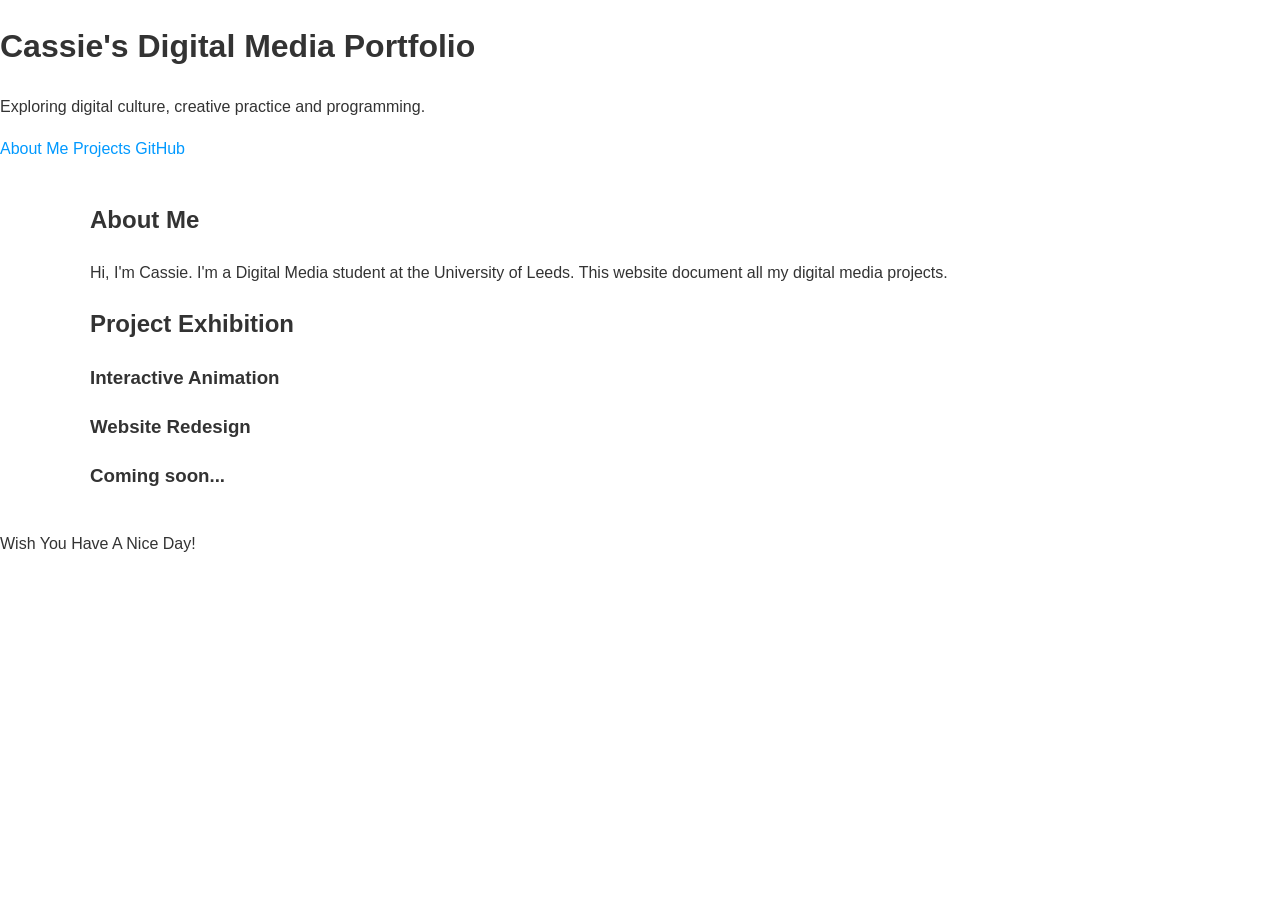
<file: index.html>
<!DOCTYPE html>
<html lang="en">
<head>
    <meta charset="UTF-8">
    <meta name="viewport" content="width=device-width, initial-scale=1.0">
    <title>Cassie's Digital Media Portfolio</title>
    <link rel="stylesheet" href="style.css">
</head>
<body>

<header>
    <h1>Cassie's Digital Media Portfolio</h1>
    <p>Exploring digital culture, creative practice and programming.</p>
</header>

<nav>
    <a href='#about'>About Me</a>
    <a href='#ideas'>Projects</a>
    <a href='https://github.com'>GitHub</a>
</nav>

<main>

<section id="about">
    <h2>About Me</h2>
    <p>
        Hi, I'm Cassie. 
        I'm a Digital Media student at the University of Leeds. 
        This website document all my digital media projects.
    </p>
</section>

<section id="ideas">
    <h2>Project Exhibition</h2>

    <div class="card">
        <h3>Interactive Animation</h3>
        <p></p>
    </div>

    <div class="card">
        <h3>Website Redesign</h3>
        <p></p>
    </div>

    <div class="card">
        <h3>Coming soon...</h3>
        <p></p>
    </div>

</section>

</main>

<footer>
    <p>Wish You Have A Nice Day!</p>
</footer>

</body>
</html>
</file>
<file: style.css>
body {
    margin: 0;
    padding: 0;
    font-family: Arial, sans-serif;
    background-color:white ;
    color: #333;
    line-height: 1.6;
}

.main-header {
    background-color: #00172d;
    color: white;
    padding: 20px 0;
    text-align: center;
}

.logo h2 {
    font-size: 32px;
    font-weight: bold;
    margin-bottom: 18px;
}

.main-nav {
    border-top: 2px solid #f2f2f2;
}

.main-nav ul {
    list-style: none;
    padding: 0;
    display: flex;
    justify-content: center;
    gap: 20px;
}

.main-nav a {
    color: white;
    text-decoration: none;
    font-weight: bold;
    padding: 8px 12px;
}

.main-nav a.active {
    background-color: #0099ff;
    border-radius: 4px;
}

.main-nav a:hover {
    background-color: #0099ff;
    border-radius: 4px;
}

main {
    max-width: 1100px;
    margin: 40px auto;
    padding: 0 20px;
}

.top {
    text-align: center;
    background: white;
    padding: 20px;
    border-radius: 10px;
    margin-bottom: 20px;
}

.top h1 {
    font-size: 32px;
    color: #00172d;
}

.top-buttons {
    display: flex;
    justify-content: center;
    gap: 15px;
    margin-top: 20px;
}

.button-group {
    margin: 30px 0;
    text-align: center;
}

.button-donate, .button-volunteer {
    display: block;
    width: 220px;
    margin: 0 auto 15px;
    padding: 14px 0;
    background-color: #0099ff;
    color: white;
    font-size: 15px;
    font-weight: bold;
    text-align: center;
    text-decoration: none;
    border-radius: 6px;
}

.intro, .services, .quick-actions {
    background: white;
    padding: 20px;
    border-radius: 10px;
    margin-bottom: 20px;
}

.services h2, .quick-actions h2 {
    text-align: center;
    color: #00152b;
}

.service-boxes {
    display: flex;
    flex-wrap: wrap;
    gap: 20px;
    justify-content: center;
}

.box {
    width: 280px;
    background: #f2f2f2;
    padding: 20px;
    border-radius: 8px;
    text-align: center;
}

.action-boxes {
    display: flex;
    flex-wrap: wrap;
    gap: 20px;
    justify-content: center;
}

.action-box {
    width: 280px;
    background: #f2f2f2;
    padding: 20px;
    border-radius: 8px;
    text-align: center;
}

.main-footer {
    background-color: #00152b;
    color: white;
    text-align: center;
    padding: 25px 0;
    margin-top: 40px;
}

.button-video {
    display: inline-block;
    background-color: #0099ff;
    color: white;
    padding: 10px 18px;
    text-decoration: none;
    border-radius: 6px;
    font-weight: bold;
    margin-top: 8px;
}

a {
    color: #0099ff;
    text-decoration: none;
}

a:hover {
    color: #00172d;
    text-decoration: underline;
}

.contact-section {
  text-align: center;
  margin: auto 30px;
}

.button-contact {
  display: block;
  width: 240px;
  margin: 20px auto;
  padding: 14px 0;
  background-color: #0099ff;
  color: white;
  font-size: 15px;
  font-weight: bold;
  text-align: center;
  text-decoration: none;
  border-radius: 6px;
}
</file>
